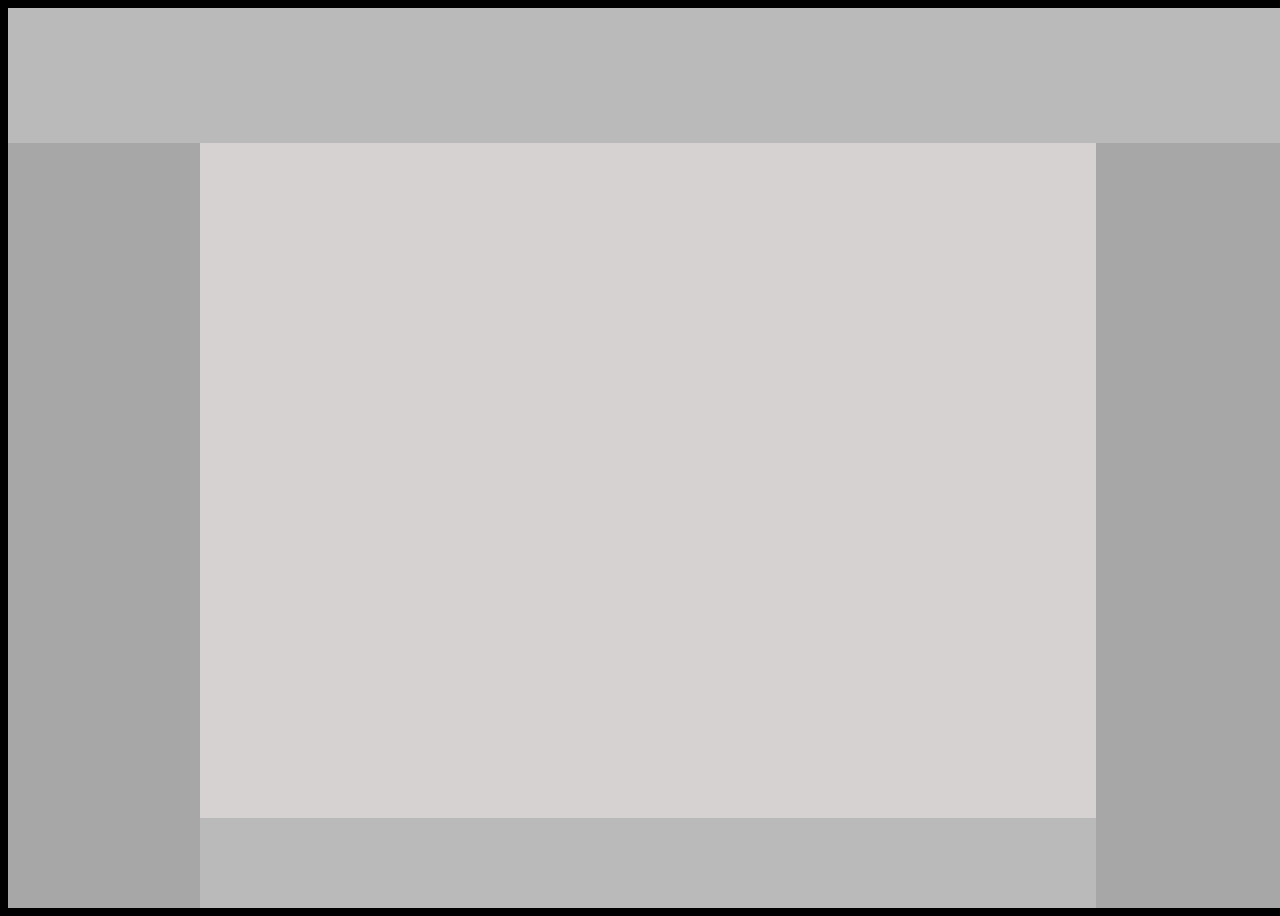
<file: first/index.html>
<!DOCTYPE html>
<html>
<head>
  <link rel="stylesheet" type="text/css" href="style.css">
  <title>First html Layout</title>
</head>
</html>
<body>

  <div class="top">

  </div>
  <div class="leftSide">
  </div>
  <div class="rightSide">
  </div>
  <div class="footer">
  </div>
  <div class="center">

  </div>

</body>
</file>
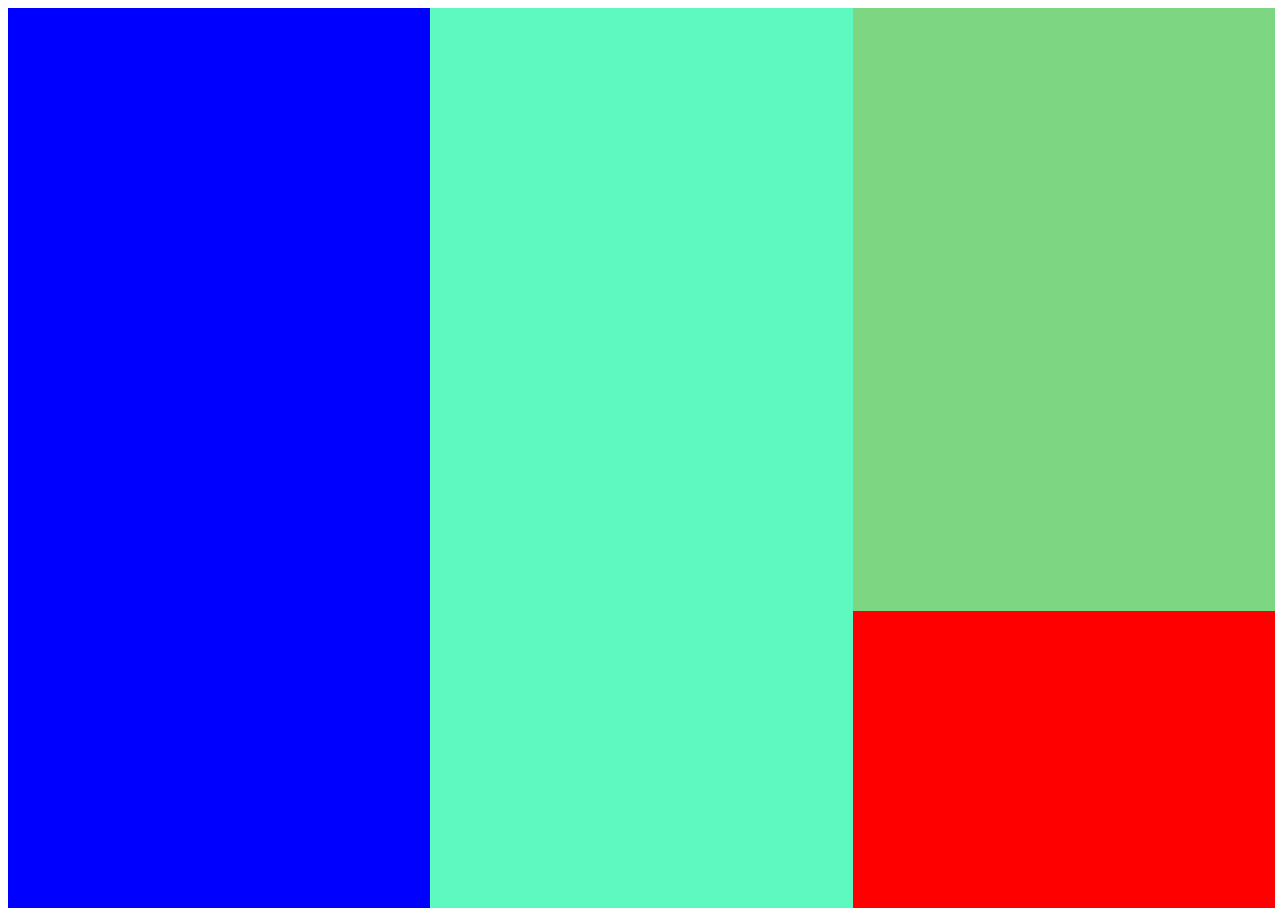
<file: second/index.html>
<!DOCTYPE html>
<html>
  <head>
    <title>Second</title>
      <link rel="stylesheet" type="text/css" href="styles.css">
  </head>
  <body>
    <div class="firstRow">

    </div>
<div class="SecondRow">

</div>
<div class="thirdRow">

</div>
<div class="picture">

</div>

  </body>
</html>
</file>
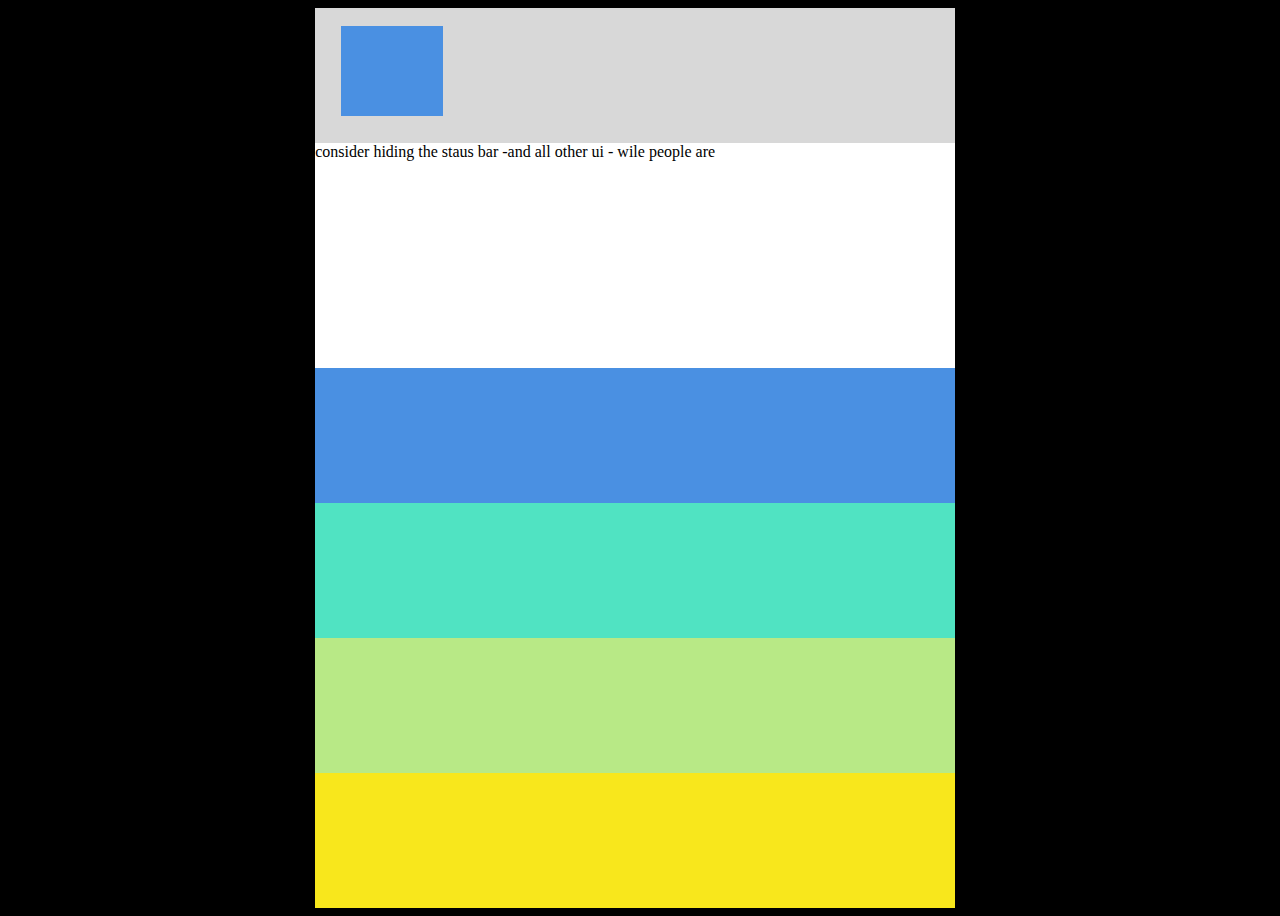
<file: third/index.html>
<!DOCTYPE html>
<html>
  <head>
    <link rel="stylesheet" type="text/css" href="styles.css">
    <title>Third</title>
  </head>
  <body>
<div class="menuBar">
<div class="icon">

</div>

</div>

<div class="content">
  consider hiding the staus bar  -and all other ui - wile people are

</div>
<div class="one">

</div>
<div class="two">
</div>
<div class="three">
</div>
<div class="four">
</div>
  </body>
</html>
</file>
<file: first/style.css>
.top
{
  height:15%;
background-color:rgb(186, 186, 186);
}
.leftSide
{

  height: 85%;
  width: 15%;
  background-color: rgba(217, 217, 217, 0.77);
  float:left;
}
.rightSide
{
  height: 85%;
  width: 15%;
  float:right;

    background-color: rgba(217, 217, 217, 0.77);
}
.footer
{
  height:10%;
  width: 70%;
  background-color: rgb(186, 186, 186);

  position: absolute;
  right:15%;
  top: 90%;
}
.center{
height:75%;
width: 70%;
background-color: rgb(214, 210, 210);
position: absolute;
right:15%;
top:15%;

}
body{
position: relative;
height: 100vh;
width: 100vw;
background-color: black;
}
</file>
<file: second/styles.css>
.firstRow
{

  width:33%;
  height:100%;

  position: absolute;
  left: 0%;
  background-color: blue;
}
.SecondRow{
  background-color: rgb(93, 249, 193);
  width:33%;
  height:100%;
  position: absolute;
  left: 33%;
}
.thirdRow
{
  background-color: rgb(125, 215, 130);
  width:33%;
  height:100%;
  position: absolute;
  left: 66%;

}
.picture
{
  background-color: red;
  width: 33%;
  height: 33%;
  position: absolute;
  top: 67%;
  left: 66%;
}

body
{
  position: relative;
  height: 100vh;
  width: 100vw;


}
</file>
<file: third/styles.css>
body{
  height: 100vh;
  width: 100vw;
  position:relative;
  background-color: black;
}
.icon
{

height: 10%;
width: 8%;
background-color: #4A90E2;
position: absolute;
top:2%;
left:26%;



}
.menuBar
{
  margin-left: 24%;
  margin-right: 3%;
  width: 50%;
  height: 15%;
background-color:#D8D8D8;
}


.content
{
  height: 35%;
  width: 50%;
  background-color: white;
  margin-left: 24%;
}
.one
{

  margin-right: 3%;
  width: 50%;
  height: 15%;
background-color:#4A90E2;
position: absolute;
top: 40%;
left: 24%;
}
.two
{
    margin-right: 3%;
    width: 50%;
    height: 15%;
  background-color:#50E3C2;
  position: absolute;
  top: 55%;
  left: 24%;
}
.three
{
  margin-right: 3%;
  width: 50%;
  height: 15%;
background-color:#B8E986;
position: absolute;
top: 70%;
left: 24%;
}
.four
{
  margin-right: 3%;
  width: 50%;
  height: 15%;
background-color:#F8E71C;
position: absolute;
top: 85%;
left: 24%;
}
</file>
